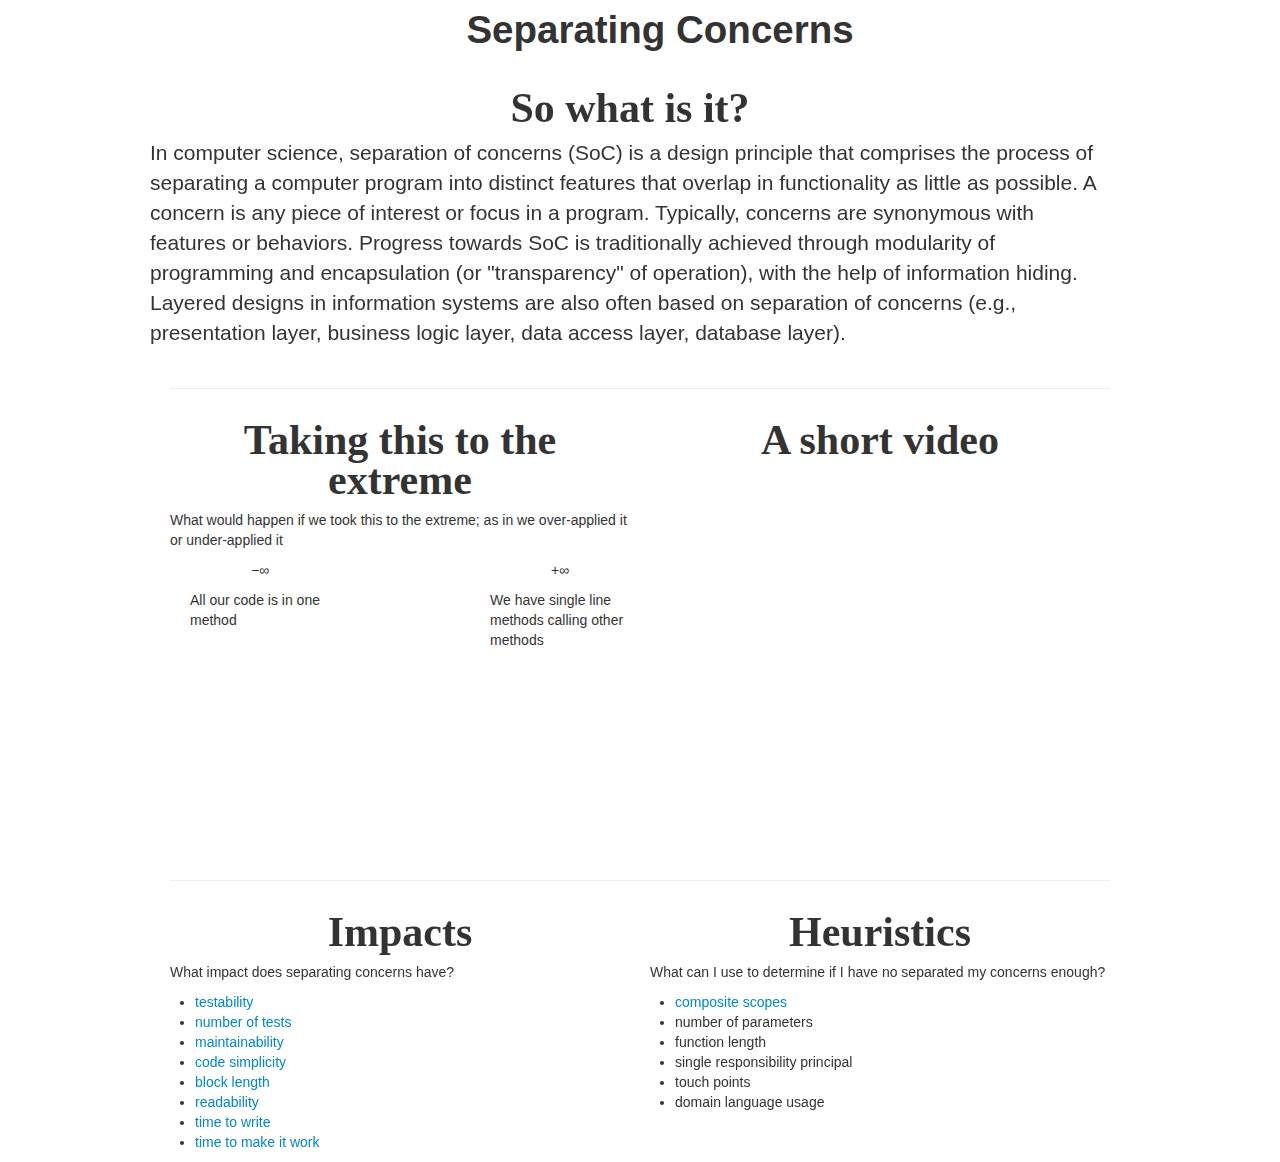
<file: index.html>
<!DOCTYPE html>
<html>
<head>
<title>Learn v2.0</title>
<link href="bootstrap.css" media="all" rel="stylesheet" type="text/css" />
<link href="index.css" media="all" rel="stylesheet" type="text/css" />
<script type="text/javascript" src="jquery.js"></script>
<script type="text/javascript" src="bootstrap.js"></script>
<script src="http://use.edgefonts.net/parisienne.js"></script>
</head>
<body>
<div class="container">
  <div class="span12 left-col">
    <div class="title">
      <h1>Separating Concerns</h1>
    </div>
  </div>

  <div class="row">

    <div class="description">
      <h2>So what is it?</h2>
      <p class="lead">In computer science, separation of concerns (SoC) is a design principle that comprises the process of separating a computer program into distinct features that overlap in functionality as little as possible. A concern is any piece of interest or focus in a program. Typically, concerns are synonymous with features or behaviors. Progress towards SoC is traditionally achieved through modularity of programming and encapsulation (or "transparency" of operation), with the help of information hiding. Layered designs in information systems are also often based on separation of concerns (e.g., presentation layer, business logic layer, data access layer, database layer).</p>
    </div>

  </div>

  <hr/>

  <div class="row">
    <div class="span6">

      <div class="extremes">
        <h2>Taking this to the extreme</h2>
        <p>What would happen if we took this to the extreme; as in we over-applied it or under-applied it<p>
        <div class="span2 pull-left">
          <div class="under-applied">
            <p class="center">&minus;&#x221E;</p>
            <p>All our code is in one method</p>
          </div>
        </div>
        <div class="span2 pull-right">
          <div class="over-applied">
            <p class="center">+&#x221E;</p>
            <p>We have single line methods calling other methods</p>
          </div>
        </div>
      </div>

    </div>
    <div class="span6">

      <div class="video">
        <h2>A short video</h2>
        <iframe class="youtube-player" type="text/html" width="460" height="385" src="http://www.youtube.com/embed/oHg5SJYRHA0" frameborder="0">
        </iframe>
      </div>

    </div>
  </div>

  <hr/>

  <div class="row">
    <div class="span6">

      <div class="impacts">
        <h2>Impacts</h2>
        <p>What impact does separating concerns have?</p>
        <ul>
          <li><a id="popover1" rel="popover" data-title="testability" data-content="as we separate our concerns it becomes easier to the code because each method is now doing less.">testability</a></li>
          <li><a id="popover2" rel="popover" data-title="number of tests" data-content="the separation of concerns will naturally result in more discrete functions; each of these will need to be tested">number of tests</a></li>
          <li><a id="popover3" rel="popover" data-title="maintainability" data-content="code that only does one thing is easier to maintain than code that tries to do multiple things">maintainability</a></li>
          <li><a id="popover4" rel="popover" data-title="code simplicity" data-content="code that only does one thing is more simple than code that does multiple things">code simplicity</a></li>
          <li><a id="popover5" rel="popover" data-title="block length" data-content="each block of code will become shorter as it is split into it's constituent parts">block length</a></li>
          <li><a id="popover6" rel="popover" data-title="readability" data-content="code that only does one thing will take less time to be understood">readability</a></li>
          <li><a id="popover7" rel="popover" data-title="time to write" data-content="code that does fewer things takes less time to write than code that does multiple things">time to write</a></li>
          <li><a id="popover8" rel="popover" data-title="time to make it work" data-content="code that is easier to test and simpler will take less time to get working">time to make it work</a></li>
        </ul>
        <script>$('#popover1').popover()</script>
        <script>$('#popover2').popover()</script>
        <script>$('#popover3').popover()</script>
        <script>$('#popover4').popover()</script>
        <script>$('#popover5').popover()</script>
        <script>$('#popover6').popover()</script>
        <script>$('#popover7').popover()</script>
        <script>$('#popover8').popover()</script>
      </div>

    </div>

    <div class="span6">

      <div class="heuristics">
        <h2>Heuristics</h2>
        <p>What can I use to determine if I have no separated my concerns enough?</p>
        <ul>
          <li><a href="composite_scope.html">composite scopes</a></li>
          <li>number of parameters</li>
          <li>function length</li>
          <li>single responsibility principal</li>
          <li>touch points</li>
          <li>domain language usage</li>
        </ul>
      </div>

    </div>
  </div>
</div>

</body>
</html>
</file>
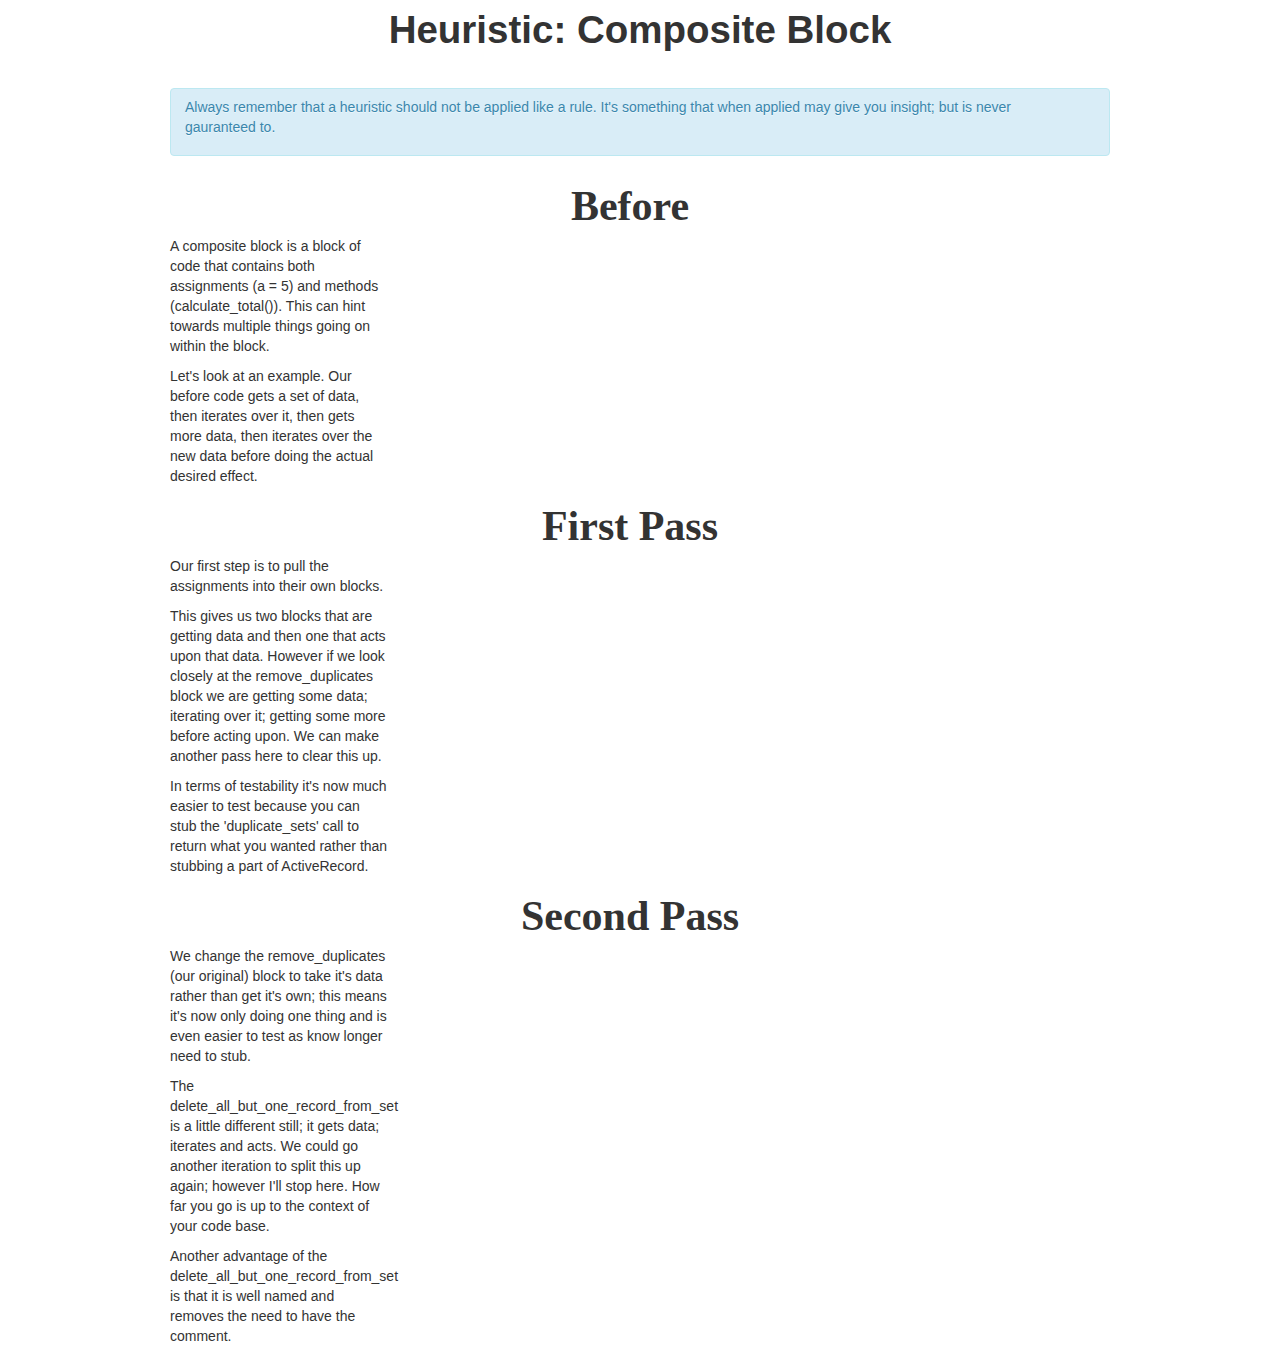
<file: composite_scope.html>
<!DOCTYPE html>
<html>
<head>
<title>Learn v2.0</title>
<link href="bootstrap.css" media="all" rel="stylesheet" type="text/css" />
<link href="index.css" media="all" rel="stylesheet" type="text/css" />
<script type="text/javascript" src="jquery.js"></script>
<script type="text/javascript" src="bootstrap.js"></script>
<script src="http://use.edgefonts.net/parisienne.js"></script>
</head>
<body>
<div class="container">
  <div class="title">
    <h1>Heuristic: Composite Block</h1>
  </div>
  <div class="alert alert-info">
    <p>Always remember that a heuristic should not be applied like a rule. It's something that when applied may give you insight; but is never gauranteed to.</p>
  </div>
  <div class="row">
    <h2>Before</h2>
    <div class="span3">
      <p>A composite block is a block of code that contains both assignments (a = 5) and methods (calculate_total()). This can hint towards multiple things going on within the block.</p>
      <p>Let's look at an example. Our before code gets a set of data, then iterates over it, then gets more data, then iterates over the new data before doing the actual desired effect.</p>
    </div>
    <div class="span9">
      <script src="https://gist.github.com/3999487.js?file=before.rb"></script>
    </div>
  </div>

  <div class="row">
    <h2>First Pass</h2>
    <div class="span3">
      <p>Our first step is to pull the assignments into their own blocks.</p>
      <p>This gives us two blocks that are getting data and then one that acts upon that data. However if we look closely at the remove_duplicates block we are getting some data; iterating over it; getting some more before acting upon. We can make another pass here to clear this up.
      <p>In terms of testability it's now much easier to test because you can stub the 'duplicate_sets' call to return what you wanted rather than stubbing a part of ActiveRecord.
    </div>
    <div class="span9">
      <script src="https://gist.github.com/3999487.js?file=after.rb"></script>
    </div>
  </div>

  <div class="row">
    <h2>Second Pass</h2>
    <div class="span3">
      <p>We change the remove_duplicates (our original) block to take it's data rather than get it's own; this means it's now only doing one thing and is even easier to test as know longer need to stub.</p>
      <p>The delete_all_but_one_record_from_set is a little different still; it gets data; iterates and acts. We could go another iteration to split this up again; however I'll stop here. How far you go is up to the context of your code base.</p>
      <p>Another advantage of the delete_all_but_one_record_from_set is that it is well named and removes the need to have the comment.</p>
    </div>
    <div class="span9">
      <script src="https://gist.github.com/3999487.js?file=after2.rb"></script>
    </div>
  </div>

</div>
</body>
</html>
</file>
<file: index.css>
.title {
  text-align: center;
  padding-bottom: 2em;
}

.center {
  text-align: center;
}

.left-col {
  margin-bottom: 0 ;
  border: 0;
  -webkit-border-radius: 0;
  -moz-border-radius: 0;
  border-radius: 0;
  -webkit-box-shadow:0;
  -moz-box-shadow: 0;
  box-shadow: 0 0 0 0 #000 ;
}

h2 {
  font-family: parisienne, serif;
  font-size: 3.0em;
  text-align: center;
}
</file>
